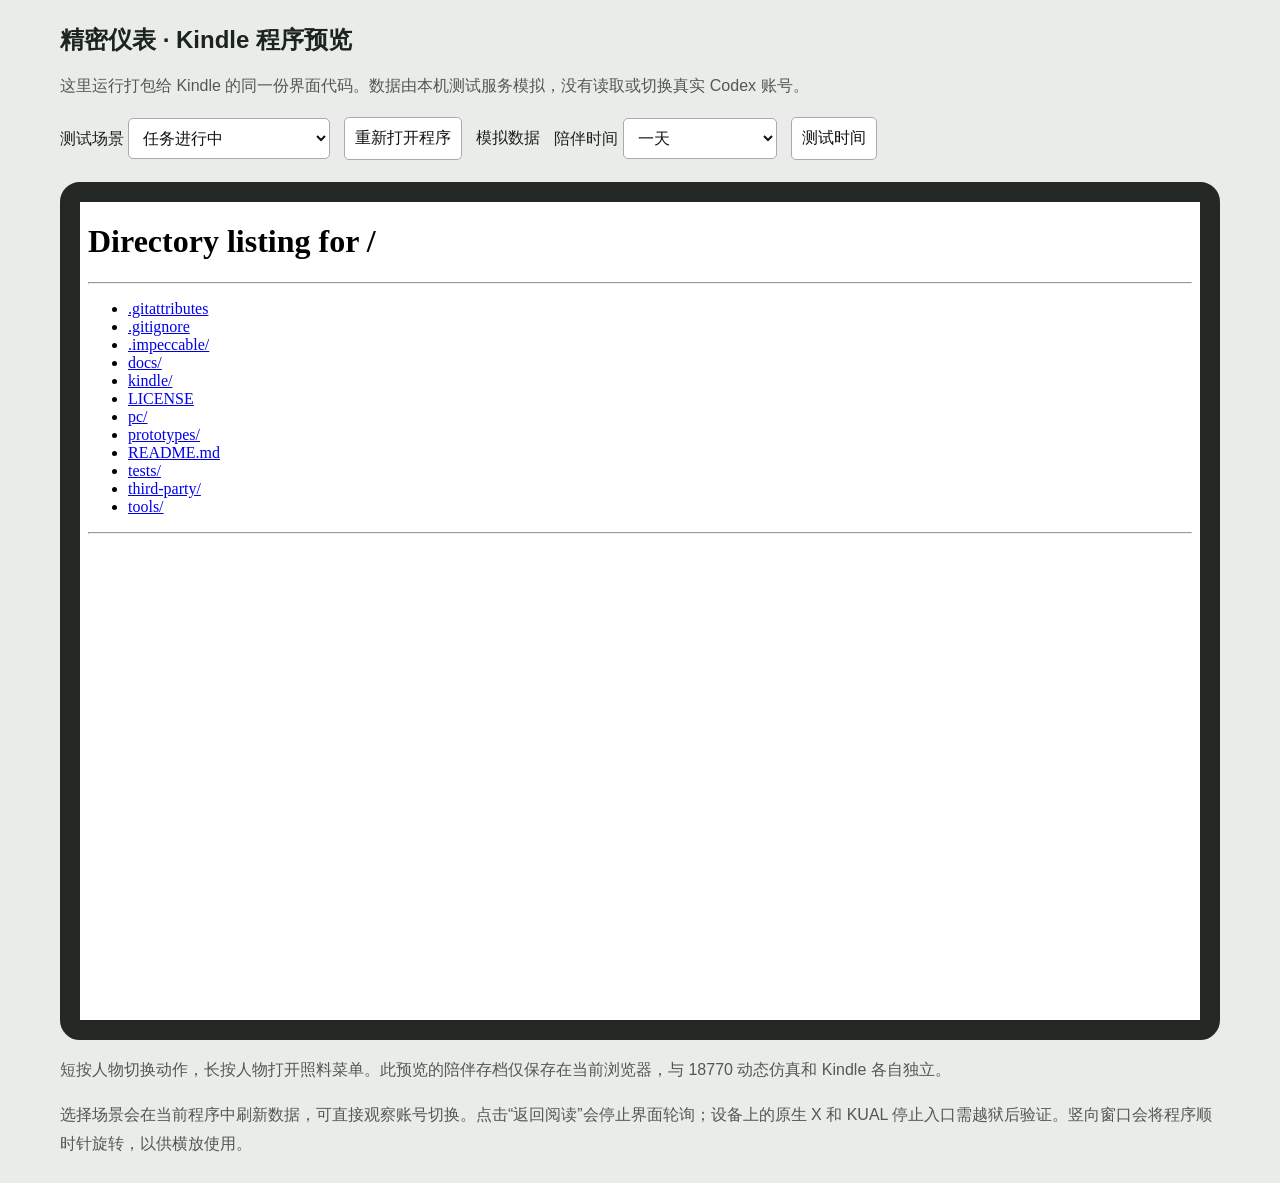
<file: tests/preview.html>
<!doctype html><html lang="zh-CN"><meta charset="utf-8"><meta name="viewport" content="width=device-width,initial-scale=1"><title>Kindle 程序 · 本机预览</title><style>*{box-sizing:border-box}body{font:16px 'Segoe UI','Microsoft YaHei',sans-serif;background:#e9ece8;color:#1c241e;margin:24px auto;max-width:1200px;padding:0 20px}h1{font-size:24px}p{line-height:1.8;color:#505a52}select,button{font:inherit;padding:10px;border:1px solid #aaa;border-radius:5px;background:white;color:#111}iframe{display:block;width:100%;aspect-ratio:1000/740;border:20px solid #242824;border-radius:20px;background:white;margin-top:22px}.controls{display:flex;align-items:center;gap:14px;flex-wrap:wrap}button{cursor:pointer}</style><h1>精密仪表 · Kindle 程序预览</h1><p>这里运行打包给 Kindle 的同一份界面代码。数据由本机测试服务模拟，没有读取或切换真实 Codex 账号。</p><div class="controls"><label>测试场景 <select id="scenario"><option value="running">任务进行中</option><option value="waiting">等待确认</option><option value="review">任务完成</option><option value="failed">任务失败</option><option value="long_task">长任务进度</option><option value="missing_weather">缺少预报</option><option value="empty_weather">未收到天气</option><option value="plus">Plus 账号 A</option><option value="pro">Pro 账号 B</option><option value="switching">Plus → Pro 切换中</option><option value="mismatch">新账号收到旧账号额度</option><option value="signed_out">Codex 未登录</option><option value="single">仅返回一个额度周期</option><option value="multi">多个独立额度桶</option><option value="low">额度偏低</option><option value="offline">电脑离线</option><option value="stale">数据过期</option><option value="reset">额度周期已到</option></select></label><button id="open">重新打开程序</button><span id="state">模拟数据</span><label>陪伴时间 <select id="care-time"><option value="86400">一天</option><option value="604800">一周</option><option value="-3600">时钟倒退一小时</option></select></label><button id="care-advance">测试时间</button></div><iframe id="app" title="Kindle 精密仪表程序" src="/"></iframe><p>短按人物切换动作，长按人物打开照料菜单。此预览的陪伴存档仅保存在当前浏览器，与 18770 动态仿真和 Kindle 各自独立。</p><p>选择场景会在当前程序中刷新数据，可直接观察账号切换。点击“返回阅读”会停止界面轮询；设备上的原生 X 和 KUAL 停止入口需越狱后验证。竖向窗口会将程序顺时针旋转，以供横放使用。</p><script>const frame=document.getElementById('app');document.getElementById('scenario').onchange=async e=>{await fetch('/scenario?name='+e.target.value);const b=frame.contentDocument.getElementById('refresh');if(!frame.contentDocument.getElementById('closed').hidden)frame.contentDocument.getElementById('resume').click();else b.click()};document.getElementById('open').onclick=()=>frame.contentWindow.location.reload();document.getElementById('care-advance').onclick=()=>{const care=frame.contentWindow.DeskCompanion.care;if(care)care.advance(Number(document.getElementById('care-time').value))};</script></html>
</file>
